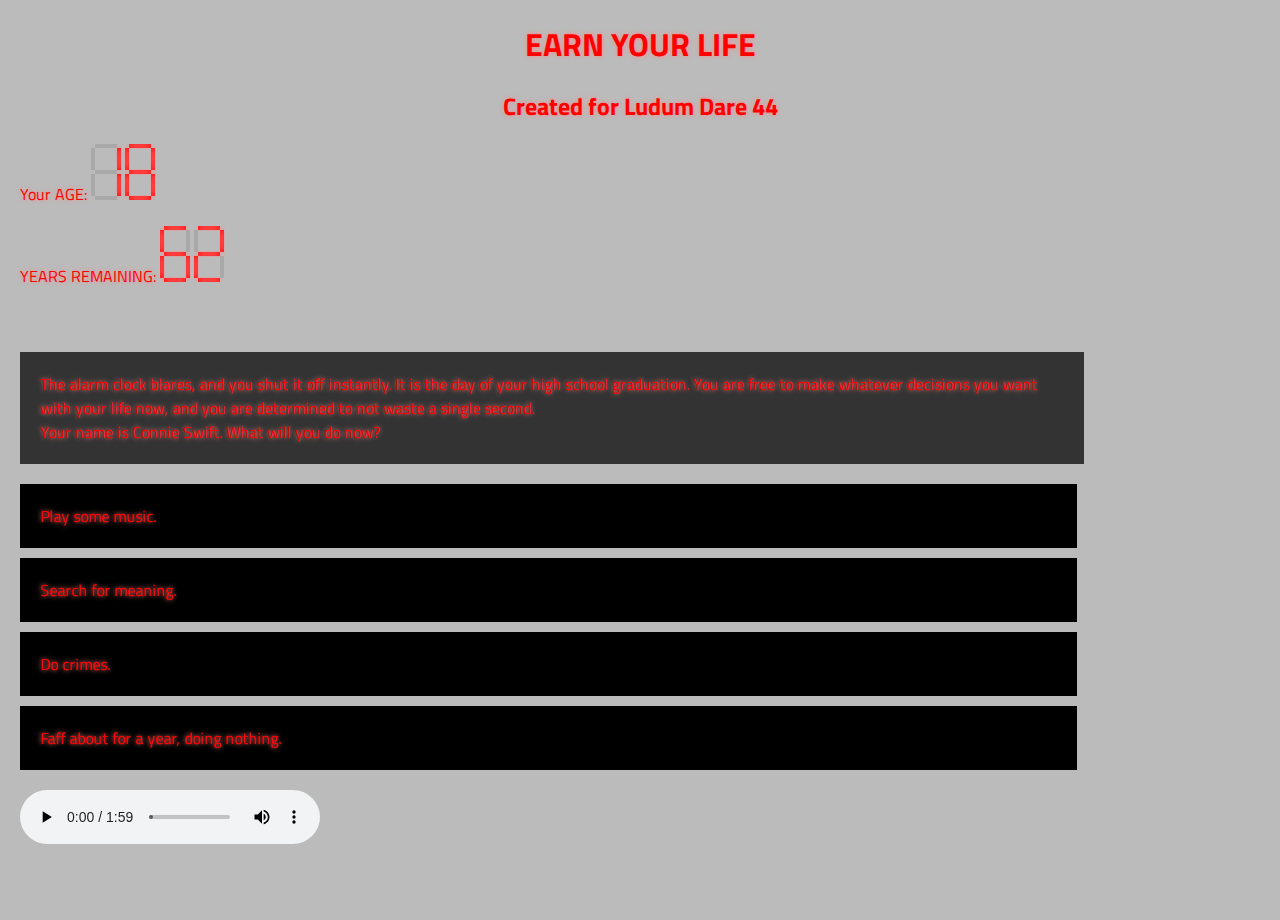
<file: docs/index.html>
<!DOCTYPE html><html><head>
    <meta charset="utf-8">
    <meta http-equiv="X-UA-Compatible" content="IE=edge">
    <meta name="viewport" content="width=device-width, initial-scale=1.0">
    <meta name="scaffolded-by" content="https://github.com/google/stagehand">
    <title>Earn Your Life</title>
    <link rel="stylesheet" href="styles.css">
    <link rel="icon" href="favicon.ico">
    <script defer="" src="main.dart.js"></script>
    
</head>

<body>
  <h1 id="title" style="text-align: center">EARN YOUR LIFE</h1>
  <h2 style="text-align: center; margin = 20px">Created for Ludum Dare 44</h2>
  <div id="age"></div>
  <div id="yearsLeft"></div>
  <br>
  <div id="previousOutput"></div>
  <div id="optionsHolder"></div>
  <div id="audio">
      <audio controls="" autoplay="" loop="">
          <source src="sound/Anxiety.ogg" type="audio/ogg">
          <source src="sound/Anxiety.mp3" type="audio/mp3">
      </audio>
  </div>


</body></html>
</file>
<file: docs/styles.css>
@import url(https://fonts.googleapis.com/css?family=Titillium+Web);

html, body {
  width: 100%;
  height: 100%;
  margin: 0;
  padding: 0;
  font-family: 'Titillium Web', sans-serif;
  color: #FF0000;
  background-color: #BBBBBB;
  text-shadow: 0px 0px 5px #ff8888;
}

#previousOutput {
  background-color: #333333;
  padding: 20px;
  width: 80%;
}

div {
  margin: 20px;
}

#option:hover {
    background-color: #777777;
}

#option {
    background-color: #000000;
    padding: 20px;
    margin: 10px 0px 10px 0px;
    width: 82%;
}

a {
   color: #FF8080;
}

#title {
    margin: 20px;
}
</file>
